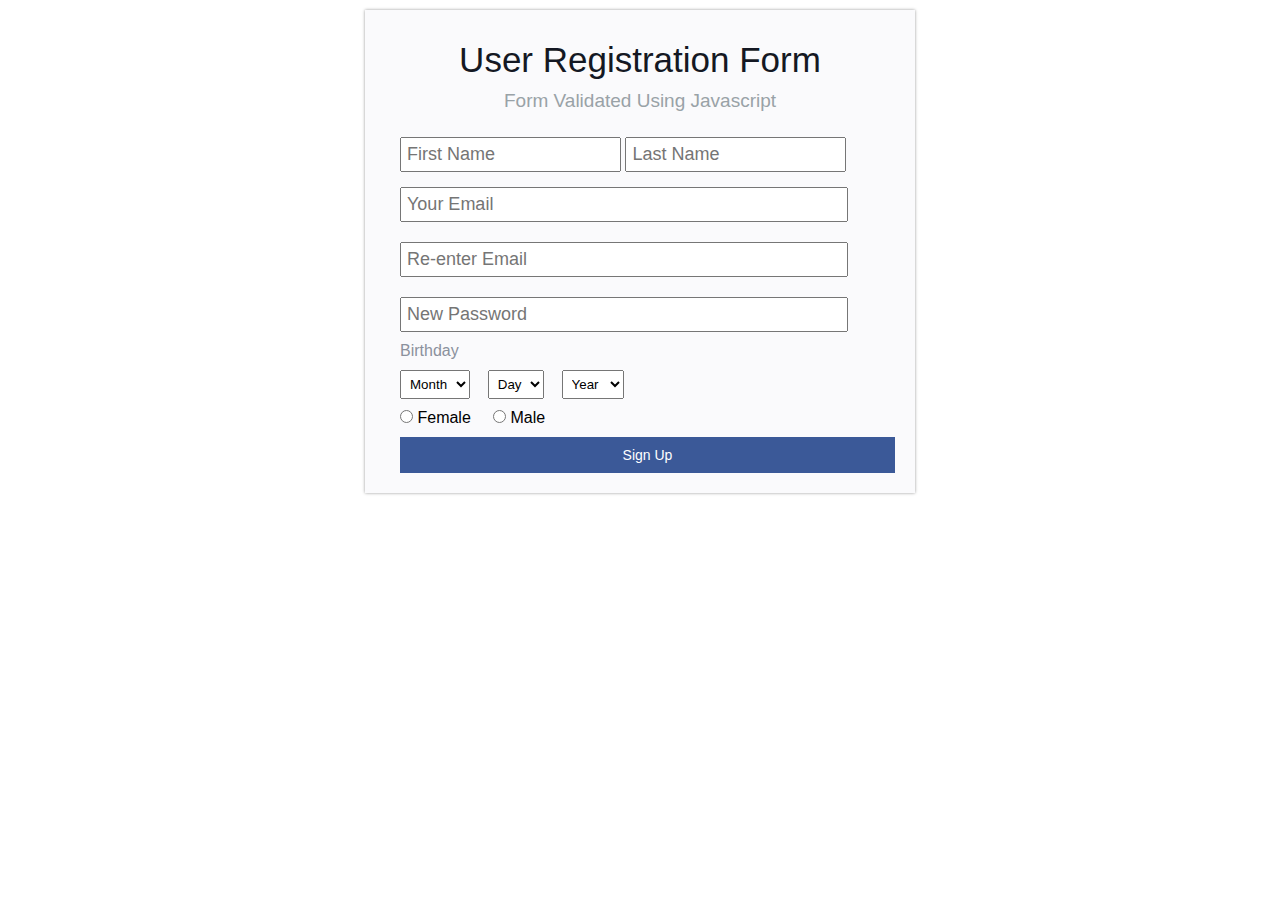
<file: index.html>
<!DOCTYPE html>
<html>


<head>
<style>
*{
 margin:0px;
 padding:0px;
 }
body{
 font-family:Tahoma, Geneva, sans-serif;
 }
#container{
 width:550px;
 background-color:rgba(250,250,252,.9);
 margin:auto;
 margin-top:10px;
 margin-bottom:10px;
 box-shadow:0 0 3px #999;
 }
#container_body{
 padding:20px;
 }
.form_title{
 font-size:35px;
 color:#141823;
 text-align:center;
 padding:10px;
 font-weight:normal;
 }
.head_para{
 font-size:19px;
 color:#99a2a7;
 text-align:center;
 font-weight:normal;
 }
#form_name{
 padding:25px 0 0 15px;
 }
.firstnameorlastname{
  margin-right:20px;
 }
.input_name{
 width:207px;
 padding:5px;
 font-size:18px;
 }
#email_form{
 clear:both;
 padding:15px 0 10px 0px;
 }
.input_email{
 width:434px;
 padding:5px;
 font-size:18px;
 }
#Re_email_form{
 padding:10px 0 10px 0px;
 }
.input_Re_email{
 width:434px;
 padding:5px;
 font-size:18px;
 }
#password_form{
 padding:10px 0 10px 0px;
 }
.input_password{
 width:434px;
 padding:5px;
 font-size:18px;
 }
.birthday_title{
 font-size:16px; 
 color:#8b919d; 
 font-weight:normal;
 padding:0 0 10px 0;
 }
select{
 padding:5px;
 }
#birthday{
 font-size:12px;
 color:#8b919d;
 padding-top:10px;
 }
#radio_button{
 padding:10px 0 0 0;
 }
#sign_user{
 font-size:14px;
 color:#FFF;
 text-align:center;
 background-color:#3B5998;
 padding:10px;
 margin-top:10px;
 cursor: pointer;
 }
#errorBox{
 color:#F00;
 }
</style>


</head>
<body>
<div id="emptyDiv"></div>
<div id="description"></div>
<!--container start-->
<div id="container">
  <div id="container_body">
    <div>
      <h2 class="form_title">User Registration Form</h2>
      <p class="head_para">Form Validated Using Javascript</p>
    </div>
    <!--Form  start-->
    <div id="form_name">
      <div class="firstnameorlastname">
       <form name="form" >
       <div id="errorBox"></div>
        <input type="text" name="Name" value="" placeholder="First Name"  class="input_name" >
        <input type="text" name="LastName" value="" placeholder="Last Name" class="input_name" >

      </div>
      <div id="email_form">
        <input type="text" name="Email" value=""  placeholder="Your Email" class="input_email">
      </div>
      <div id="Re_email_form">
        <input type="text" name="enterEmail" value=""  placeholder="Re-enter Email" class="input_Re_email">
      </div>
      <div id="password_form">
        <input type="password" name="Password" value=""  placeholder="New Password" class="input_password">
      </div>
      <!--birthday details start-->
      <div>
        <h3 class="birthday_title">Birthday</h3>
      </div>
      <div>
        <select name="birthday_month" >
          <option value="" selected >Month</option>
          <option value="1">Jan</option>
          <option value="2">Feb</option>
          <option value="3">Mar</option>
          <option value="4">Apr</option>
          <option value="5">May</option>
        </select>
        &nbsp;&nbsp;
        <select name="birthday_day" >
          <option value="" selected>Day</option>
          <option value="1">1</option>
          <option value="2">2</option>
          <option value="3">3</option>
          <option value="4">4</option>
          <option value="5">5</option>
        </select>
        &nbsp;&nbsp;
        <select name="birthday_year">
          <option value="" selected>Year</option>
          <option value="2013">2013</option>
          <option value="2012">2012</option>
          <option value="2011">2011</option>
          <option value="2010">2010</option>
          <option value="2009">2009</option>
        </select>
      </div>
      <!--birthday details ends-->
      <div id="radio_button">
        <input type="radio" name="radiobutton" value="Female">
        <label >Female</label>
        &nbsp;&nbsp;&nbsp;
        <input type="radio" name="radiobutton" value="Male">
        <label >Male</label>
      </div>
       <div>
        <p id="sign_user" onClick="Submit()">Sign Up </p>
      </div>
     </form>
    </div>
    <!--form ends-->
  </div>
</div>
<script type= "text/javascript">

function Submit(){
 var emailRegex = /^[A-Za-z0-9._]*\@[A-Za-z]*\.[A-Za-z]{2,5}$/;
 var fname = document.form.Name.value,
  lname = document.form.LastName.value,
  femail = document.form.Email.value,
  freemail = document.form.enterEmail.value,
  fpassword = document.form.Password.value,
  fmonth = document.form.birthday_month.value,
  fday = document.form.birthday_day.value,
  fyear = document.form.birthday_year.value;

 if( fname == "" )
   {
     document.form.Name.focus() ;
  document.getElementById("errorBox").innerHTML = "enter the first name";
     return false;
   }
 if( lname == "" )
   {
     document.form.LastName.focus() ;
   document.getElementById("errorBox").innerHTML = "enter the last name";
     return false;
   }

   if (femail == "" )
 {
  document.form.Email.focus();
  document.getElementById("errorBox").innerHTML = "enter the email";
  return false;
  }else if(!emailRegex.test(femail)){
  document.form.Email.focus();
  document.getElementById("errorBox").innerHTML = "enter the valid email";
  return false;
  }

   if (freemail == "" )
 {
  document.form.enterEmail.focus();
  document.getElementById("errorBox").innerHTML = "Re-enter the email";
  return false;
  }else if(!emailRegex.test(freemail)){
  document.form.enterEmail.focus();
  document.getElementById("errorBox").innerHTML = "Re-enter the valid email";
  return false;
  }

  if(freemail !=  femail){
   document.form.enterEmail.focus();
   document.getElementById("errorBox").innerHTML = "emails are not matching, re-enter again";
   return false;
   }


 if(fpassword == "")
  {
   document.form.Password.focus();
   document.getElementById("errorBox").innerHTML = "enter the password";
   return false;
  }

   if (fmonth == "") {
        document.form.birthday_month.focus();
  document.getElementById("errorBox").innerHTML = "select the birthday month";
        return false;
     }
  if (fday == "") {
        document.form.birthday_day.focus();
  document.getElementById("errorBox").innerHTML = "select the birthday day";
        return false;
     }
  if (fyear == "") {
        document.form.birthday_year.focus();
  document.getElementById("errorBox").innerHTML = "select the birthday year";
        return false;
     }
  if(document.form.radiobutton[0].checked == false && document.form.radiobutton[1].checked == false){
    document.getElementById("errorBox").innerHTML = "select your gender";
    return false;
   }
  if(fname != '' && lname != '' && femail != '' && freemail != '' && fpassword != '' && fmonth != '' && fday != '' && fyear != ''){
   document.getElementById("errorBox").innerHTML = "form submitted successfully";
   alert("Form Submitted Successfully");
   window.location = "Books.html";
   }

}



</script>
</body>
</html>
</file>
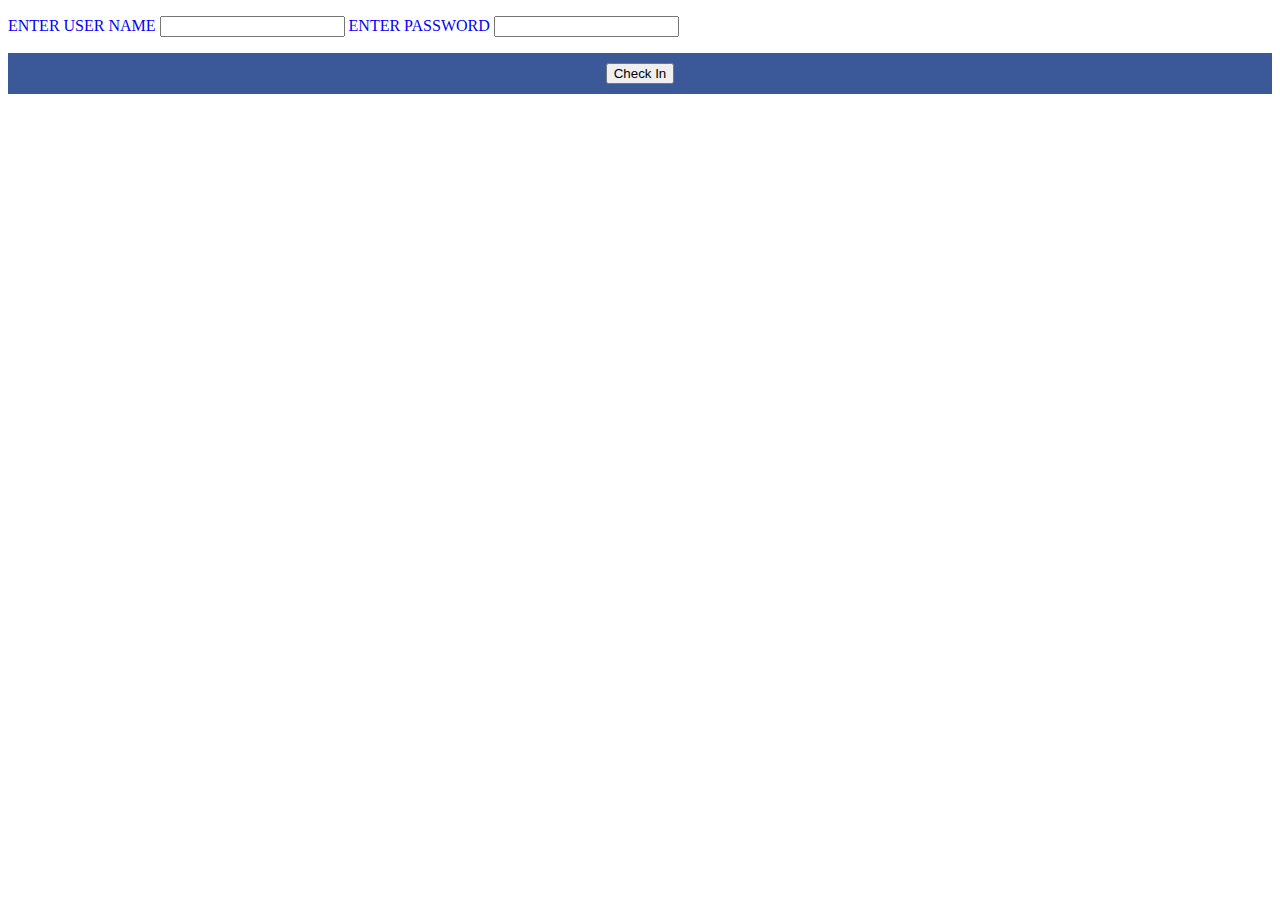
<file: index1.html>
<!DOCTYPE html>
<html>
<head>
<style>
#submit{
position: relative;
 font-size:14px;
 color:#FFF;
 text-align:center;
 background-color:#3B5998;
 padding:10px;
 cursor: pointer;
 }
p {
color: blue;


}


</style>





    </head>
    <body>
    <script type = "text/javascript">

    var count = 2;
    function validate() {
    var un = document.myform.username.value;
    var pw = document.myform.pword.value;
    var valid = false;

    var unArray = ["Philip", "George", "Sarah", "Michael"];  // as many as you like - no comma after final entry
    var pwArray = ["Password1", "Password2", "Password3", "Password4"];  // the corresponding passwords;

    for (var i=0; i <unArray.length; i++) {
    if ((un == unArray[i]) && (pw == pwArray[i])) {
    valid = true;
    break;
    }
    }

    if (valid) {
    alert ("Login was successful");
    window.location = "Books.html";
    return false;
    }

    var t = " tries";
    if (count == 1) {t = " try"}

    if (count >= 1) {
    alert ("Invalid username and/or password.  You have " + count + t + " left.");
    document.myform.username.value = "";
    document.myform.pword.value = "";
    setTimeout("document.myform.username.focus()", 25);
    setTimeout("document.myform.username.select()", 25);
    count --;
    }


    }

    </script>

    <form name = "myform">
    <p>ENTER USER NAME <input type="text" name="username"> ENTER PASSWORD <input type="password" name="pword">
    <div id= "submit"><input type="button" value="Check In" name="Submit" onclick= "validate()"></div>
    </p>

    </form>


    </body>
    </html>
</file>
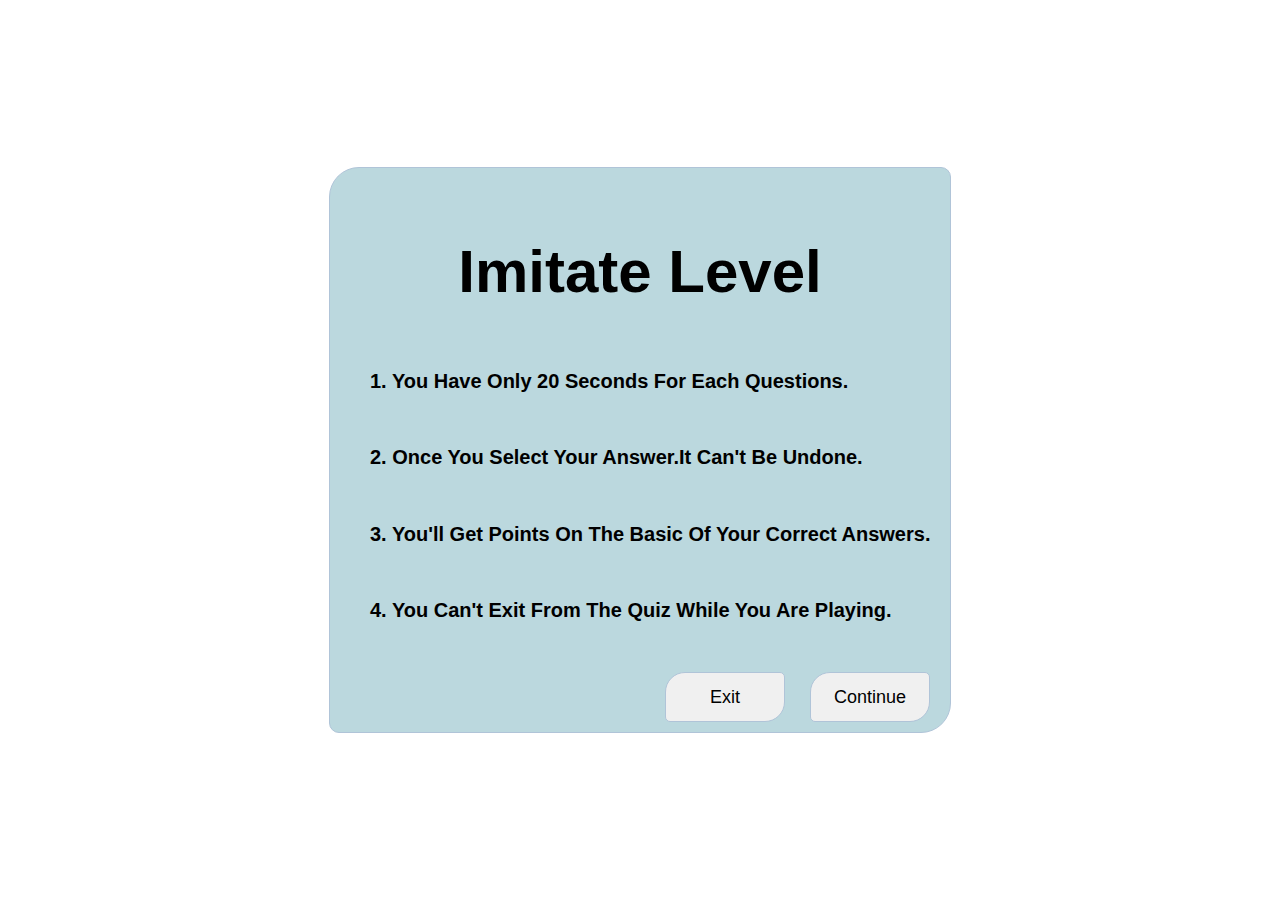
<file: Ahmad/html quistion.html>
<!DOCTYPE html>
<html lang="en">
<head>
	<meta charset="UTF-8">
	<meta http-equiv="X-UA-Compatible" content="IE=edge">
	<meta name="viewport" content="width=device-width, initial-scale=1.0">
	<link rel="stylesheet" href="css quistion.css">
</head>
<body>
        <!-- start -->
        <div id="guide">
            <h2>Imitate Level </h2>
            <h4>1. You Have Only 20 Seconds For Each Questions.</h4>
            <h4>2. Once You Select Your Answer.It Can't Be Undone.</h4>
            <h4>3. You'll Get Points On The Basic Of Your Correct Answers.</h4>
            <h4>4. You Can't Exit From The Quiz While You Are Playing.</h4>
            <div id="button">
                <button id="exit">Exit</button>
                <button id="continue">Continue</button>
            </div>
        </div>
      <!-- end -->




	<div class="panel">
		<div class="result">

		</div>
		<div class="question-container" id="question">
			Question goes here.
		</div>
		<div class="option-container">
			<button class="option" onclick="" id="op1" >option1</button>
	
			<button class="option" id="op2" >option2</button>
	
			<button class="option" id="op3">option3</button>
	
			<button class="option" id="op4">option4</button>
		</div>
		<div class="navigation">
			<button class="next" id="next">Next</button>
			<button id="finish" >Finish</button>
			<!-- <button id="level2" >Level 2</button> -->
			<!-- <a href="../Batool/project3.html"></a> -->
		</div>
		
	</div>
	<button id="level2" >Level 2</button>
	<script src="js quistion.js"></script>
</body>
</html>
</file>
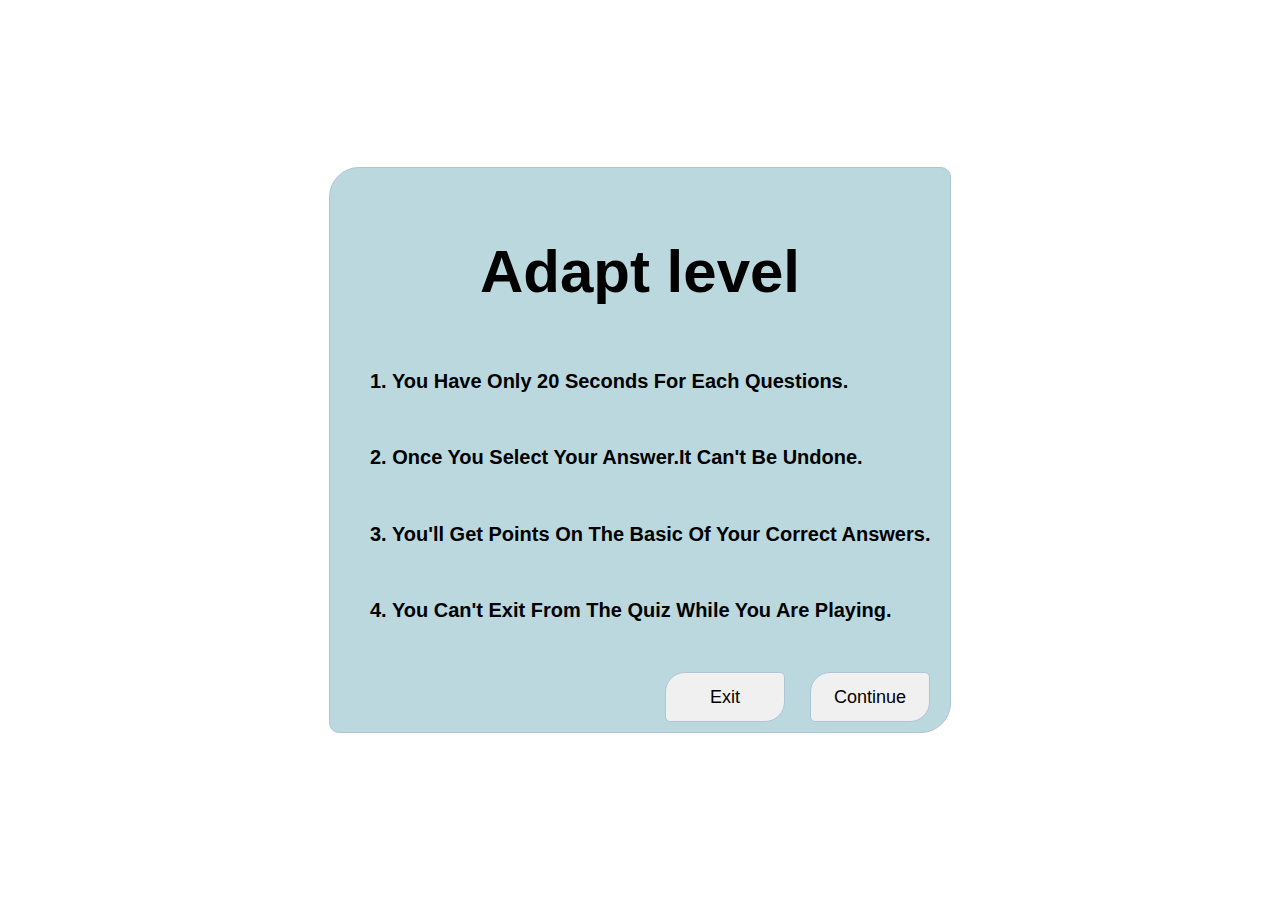
<file: Ahmad/level-2 question.html>
<!DOCTYPE html>
<html lang="en">
<head>
	<meta charset="UTF-8">
	<meta http-equiv="X-UA-Compatible" content="IE=edge">
	<meta name="viewport" content="width=device-width, initial-scale=1.0">
	<link rel="stylesheet" href="css level-2 question.css">
</head>
<body>
        <!-- start -->
        <div id="guide">
            <h2> Adapt level </h2>
            <h4>1. You Have Only 20 Seconds For Each Questions.</h4>
            <h4>2. Once You Select Your Answer.It Can't Be Undone.</h4>
            <h4>3. You'll Get Points On The Basic Of Your Correct Answers.</h4>
            <h4>4. You Can't Exit From The Quiz While You Are Playing.</h4>
            <div id="button">
                <button id="exit">Exit</button>
                <button id="continue">Continue</button>
            </div>
        </div>
      <!-- end -->




	<div class="panel">
		<div class="result">

		</div>
		<div class="question-container" id="question">
			Question goes here.
		</div>
		<div class="option-container">
			<button class="option" onclick="" id="op1" >option1</button>
	
			<button class="option" id="op2" >option2</button>
	
			<button class="option" id="op3">option3</button>
	
			<button class="option" id="op4">option4</button>
		</div>
		<div class="navigation">
			<button class="next" id="next">Next</button>
			<button id="finish" >Finish</button>
			<!-- <button id="level2" >Level 2</button> -->
			<!-- <a href="../Batool/project3.html"></a> -->
		</div>
		
	</div>
	<button id="level3" >Level 3</button>
	<script src="level-2 question.js"></script>
</body>
</html>
</file>
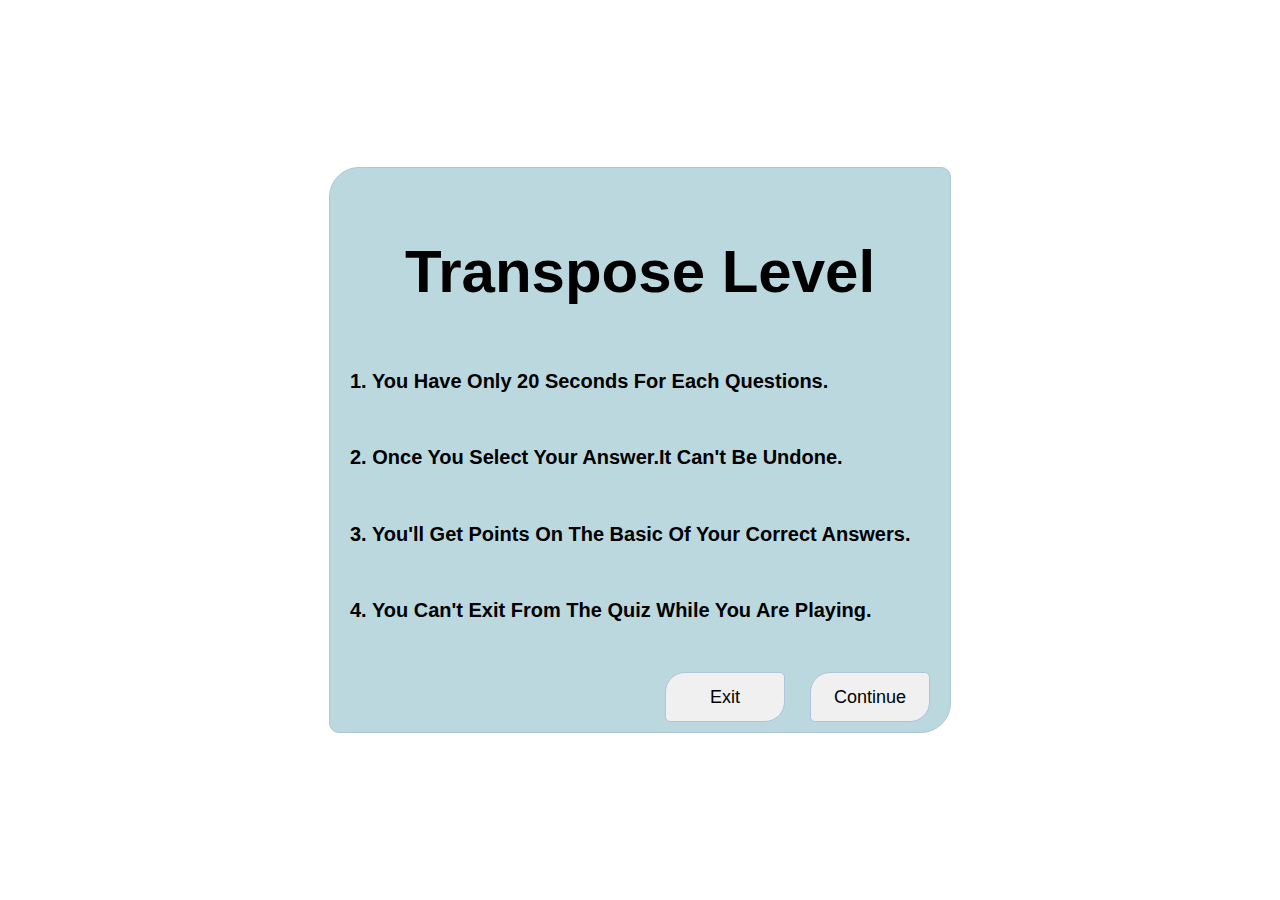
<file: Ashraf/html quistion.html>
<!DOCTYPE html>
<html lang="en">

<head>
	<meta charset="UTF-8">
	<meta http-equiv="X-UA-Compatible" content="IE=edge">
	<meta name="viewport" content="width=device-width, initial-scale=1.0">
	<link rel="stylesheet" href="css quistion.css">
</head>

<body>
	<!-- start -->
	<div id="guide">
		<h2>Transpose Level </h2>
		<h4>1. You Have Only 20 Seconds For Each Questions.</h4>
		<h4>2. Once You Select Your Answer.It Can't Be Undone.</h4>
		<h4>3. You'll Get Points On The Basic Of Your Correct Answers.</h4>
		<h4>4. You Can't Exit From The Quiz While You Are Playing.</h4>
		<div id="button">
			<button id="exit">Exit</button>
			<button id="continue">Continue</button>
		</div>
	</div>
	<!-- end -->




	<div class="panel">
		<div class="result">

		</div>
		<div class="question-container" id="question">
			Question goes here.
		</div>
		<div class="option-container">
			<button class="option" onclick="" id="op1">option1</button>

			<button class="option" id="op2">option2</button>

			<button class="option" id="op3">option3</button>

			<button class="option" id="op4">option4</button>
		</div>
		<div class="navigation">
			<button class="next" id="next">Next</button>
			<button id="finish">Finish</button>

		</div>
	</div>
	<script src="js quistion.js"></script>
</body>

</html>
</file>
<file: Ahmad/css quistion.css>
body {
    padding: 0;
    margin: 0;
    width: 100vw;
    height: 100vh;

    display: grid;
    place-items: center;

}


.panel {
    height: 100vh;
    display: flex;
    flex-direction: column;
    justify-content: center;
    align-items: center;
    display: none;

}

.question-container {
    margin: 10px;
    padding: 5px;
    width: 80vw;
    height: 10vh;
    font-size: 35px;
    font-family: Arial;
    text-align: center;
    align-items: center;
    display: flex;
    justify-content: center;
    background-color: #BBD8DE;
    color: black;
    border-radius: 30px 5px;

}

.result {
    margin: 10px;
    padding: 5px;
    width: 80vw;
    height: 10vh;
    text-align: center;
    font-size: 50px;

}

.option-container {
    /* display: flex; */
    justify-content: space-around;
    margin: 10px;
    padding: 5px;
    width: 80vw;
    height: 50vh;
    /* background-color: #9eb1b3; */


}

.option {
    padding: 10px;
    width: 80vw;
    height: 10vh;
    font-size: 40px;

    /* border-radius: 25%; */
    margin-top: 16px;
    border-radius: 30px 5px;
    border: #BBD8DE solid;

}

/* .option:hover {
    background-color: #BBD8DE;
} */

.navigation {
    width: 80vw;
    height: 10vh;
    margin: 10px;
    padding: 5px;
    display: flex;
    justify-content: space-around;
    /* background-color:#c7dddf; */
}

.next:hover {
    background-color: #BBD8DE;
}

/* .evaluate{
	
	
    color: white;
	/* background-color: #BF3325; */
/* border-radius: 30px 5px;
    border: #FF5235 solid;
    color:black; */
/* }  */
/* .evaluate:hover{
    background-color: #FF5235;
} */
.next {
    color: white;
    /* background-color: #BF3325; */
    border-radius: 30px 5px;
    border: #BBD8DE solid;
    color: black;
    display: block;
    width: 20vw;
    height: 8vh;
    padding: 5px;
    font-size: larger;

}

#finish {
    color: black;
    /* background-color: #BF3325; */
    border-radius: 30px 5px;
    border: #BBD8DE solid;
    color: black;
    width: 20vw;
    height: 8vh;
    padding: 5px;
    font-size: larger;
    display: none;
}

#level2 {
    color: black;
    /* background-color: #BF3325; */
    border-radius: 30px 5px;
    border: #BBD8DE solid;
    color: black;
    width: 20vw;
    height: 8vh;
    padding: 5px;
    font-size: larger;
    display: none;
}





/*guide Section*/








#guide,
#quiz {
    height: auto;
    width: 580px;
    padding: 20px;
    background: #BBD8DE;
    border-radius: 30px 10px;
    border: 1px solid #b0c4d8;

    /* display: none; */
}

#guide h2 {
    font-size: 60px;
    color: black;
    font-family: Arial;
  text-align: center;
}

#guide h4 {
    height: 50px;
    width: 100%;
    display: flex;
    align-items: center;
    font-size: 20px;
    font-family: Arial;
    padding-left: 20px;
}

#guide #button {
    height: 50px;
    width: 100%;
    display: flex;
    justify-content: flex-end;
}

#guide #button button {
    height: 50px;
    width: 120px;
    margin: 10px 25px;
    border: none;
    outline: none;
    color: black;
    background: #F0F0F0;
    border: 1px solid #b0c4d8;
    border-radius: 20px 5px;
    font-size: 18px;
    cursor: pointer;
}

#guide #button button:last-child {
    margin: 10px 0;
}

#guide #button button:hover {
    background: #92bcc4;
}

@media only screen and (min-device-width: 0) and (max-device-width: 480px) {
    .question-container {

        width: 80vw;
        height: 16vh;
        font-size: 18px;
        font-family: Arial, Helvetica, sans-serif;
        text-align: center;
        align-items: center;
        display: flex;
        justify-content: center;
        background-color: #BBD8DE;


    }

    .option {
        font-size: 14px;
        width: 60vw;
    }

    .option-container {
        display: flex;
        flex-wrap: wrap;
    }

}

@media only screen and (min-device-width:481px) and (max-device-width: 780px) {

    .question-container {

        width: 80vw;
        height: 16vh;
        font-size: 22px;

        text-align: center;
        align-items: center;
        display: flex;
        justify-content: center;



    }

    .option {
        font-size: 18px;
    }


}
</file>
<file: Ahmad/css level-2 question.css>
body {
    padding: 0;
    margin: 0;
    width: 100vw;
    height: 100vh;

    display: grid;
    place-items: center;

}


.panel {
    height: 100vh;
    display: flex;
    flex-direction: column;
    justify-content: center;
    align-items: center;
    display: none;
}

.question-container {
    margin: 10px;
    padding: 5px;
    width: 80vw;
    height: 10vh;
    font-size: 35px;
    font-family: Arial;
    text-align: center;
    align-items: center;
    display: flex;
    justify-content: center;
    background-color: #BBD8DE;
    color: black;
    border-radius: 30px 5px;

}

.result {
    margin: 10px;
    padding: 5px;
    width: 80vw;
    height: 10vh;
    text-align: center;
    font-size: 50px;

}

.option-container {
    /* display: flex; */
    justify-content: space-around;
    margin: 10px;
    padding: 5px;
    width: 80vw;
    height: 50vh;
    /* background-color: #9eb1b3; */


}

.option {
    padding: 10px;
    width: 80vw;
    height: 10vh;
    font-size: 40px;

    /* border-radius: 25%; */
    margin-top: 16px;
    border-radius: 30px 5px;
    border: #BBD8DE solid;

}

/* .option:hover {
    background-color: #BBD8DE;
} */

.navigation {
    width: 80vw;
    height: 10vh;
    margin: 10px;
    padding: 5px;
    display: flex;
    justify-content: space-around;
    /* background-color:#c7dddf; */
}

.next:hover {
    background-color: #BBD8DE;
}

/* .evaluate{
	
	
    color: white;
	/* background-color: #BF3325; */
/* border-radius: 30px 5px;
    border: #FF5235 solid;
    color:black; */
/* }  */
/* .evaluate:hover{
    background-color: #FF5235;
} */
.next {
    color: white;
    /* background-color: #BF3325; */
    border-radius: 30px 5px;
    border: #BBD8DE solid;
    color: black;
    display: block;
    width: 20vw;
    height: 8vh;
    padding: 5px;
    font-size: larger;

}

#finish {
    color: black;
    /* background-color: #BF3325; */
    border-radius: 30px 5px;
    border: #BBD8DE solid;
    color: black;
    width: 20vw;
    height: 8vh;
    padding: 5px;
    font-size: larger;
    display: none;
}

#level3 {
    color: black;
    /* background-color: #BF3325; */
    border-radius: 30px 5px;
    border: #BBD8DE solid;
    color: black;
    width: 20vw;
    height: 8vh;
    padding: 5px;
    font-size: larger;
    display: none;
}





/*guide Section*/
#guide,
#quiz {
    height: auto;
    width: 580px;
    padding: 20px;
    background: #BBD8DE;
    border-radius: 30px 10px;
    border: 1px solid #b0c4d8;
    font-family: Arial;
    /* display: none; */
}

#guide h2 {
    font-size: 60px;
    color: black;
    font-family: Arial;
   text-align: center;

}

#guide h4 {
    height: 50px;
    width: 100%;
    display: flex;
    align-items: center;
    font-size: 20px;
    font-family: Arial;
    padding-left: 20px;
}

#guide #button {
    height: 50px;
    width: 100%;
    display: flex;
    justify-content: flex-end;
}

#guide #button button {
    height: 50px;
    width: 120px;
    margin: 10px 25px;
    border: none;
    outline: none;
    color: black;
    background: #F0F0F0;
    border: 1px solid #b0c4d8;
    border-radius: 20px 5px;
    font-size: 18px;
    cursor: pointer;
}

#guide #button button:last-child {
    margin: 10px 0;
}

#guide #button button:hover {
    background: #92bcc4;
}

@media only screen and (min-device-width: 0) and (max-device-width: 480px) {
    .question-container {

        width: 80vw;
        height: 16vh;
        font-size: 18px;
        font-family: Arial, Helvetica, sans-serif;
        text-align: center;
        align-items: center;
        display: flex;
        justify-content: center;
        background-color: #BBD8DE;


    }

    .option {
        font-size: 14px;
        width: 60vw;
    }

    .option-container {
        display: flex;
        flex-wrap: wrap;
    }

}

@media only screen and (min-device-width:481px) and (max-device-width: 780px) {

    .question-container {

        width: 80vw;
        height: 16vh;
        font-size: 22px;

        text-align: center;
        align-items: center;
        display: flex;
        justify-content: center;



    }

    .option {
        font-size: 18px;
    }


}
</file>
<file: Ashraf/css quistion.css>
body{
	padding: 0;
	margin: 0;	
	width:100vw;
	height: 100vh;	
    
        display: grid;
        place-items: center;
     
    }
    

.panel{
	height: 100vh;
	display: flex;
	flex-direction: column;
	justify-content: center;
	align-items: center;
    display: none;
}
.question-container{
	margin: 10px;
	padding: 5px;
	width: 80vw;
	height: 10vh;
	font-size: 30px;
    font-family: Arial, Helvetica, sans-serif ;
	text-align: center;
    align-items: center;
    display: flex;
    justify-content: center;
    background-color:#BBD8DE;
    color: black;
    border-radius: 30px 5px;
	
}
.result{
	margin: 10px;
	padding: 5px;
	width:80vw;
	height: 10vh;
	text-align: center;
	font-size: 50px;
	
}
.option-container{
	/* display: flex; */
	justify-content: space-around;
	margin: 10px;
	padding: 5px;
	width: 80vw;
	height: 50vh;
	/* background-color: #9eb1b3; */

		
}
.option{	
	padding: 10px;
	width: 80vw;
	height: 10vh;
	font-size: 35px;
	
	/* border-radius: 25%; */
    margin-top: 16px;
    border-radius: 30px 5px;
    border:#BBD8DE solid;

}
/* .option:hover{
	background-color: #FF5235;
} */
.navigation{
	width: 80vw;
	height: 10vh;
	margin: 10px;
	padding: 5px;
	display: flex;
	justify-content: space-around;
	/* background-color:#c7dddf; */
}

.evaluate,.next{
	width:20vw;
	height: 8vh;
	padding: 5px;
	font-size: larger;
}
.next:hover{
    background-color: #BBD8DE;
}
/* .evaluate{
	
	
    color: white; */
	/* background-color: #BF3325; */
    /* border-radius: 30px 5px;
    border: #FF5235 solid;
    color:black;
} */
/* .evaluate:hover{
    background-color: #FF5235;
} */
.next{
	color:black;
	/* background-color: #BF3325; */
    border-radius: 30px 5px;
    border: #BBD8DE solid;
    
}

#finish
{
    color: black;
	/* background-color: #BF3325; */
    border-radius: 30px 5px;
    border: #BBD8DE solid;
    
    width:20vw;
	height: 8vh;
	padding: 5px;
	font-size: larger;
display: none;
}



/*guide Section*/

    

#guide,
#quiz {
    height: auto;
    width: 580px;
    padding: 20px;
    background:  #BBD8DE;
    border-radius: 30px 10px;
    border: 1px solid #b0c4d8;
    /* display: none; */
}

#guide h2 {
    font-size: 60px;
    color: black;
    text-align: center;
    font-family: Arial;
}

#guide h4 {
    height: 50px;
    width: 100%;
    display: flex;
    align-items: center;
    font-size: 20px;
    font-family: Arial;
}

#guide #button {
    height: 50px;
    width: 100%;
    display: flex;
    justify-content: flex-end;
}

#guide #button button {
    height: 50px;
    width: 120px;
    margin: 10px 25px;
    border: none;
    outline: none;
    color: black;
    background: #F0F0F0
    ;
    border: 1px solid #b0c4d8;
    border-radius: 20px 5px;
    font-size: 18px;
    cursor: pointer;
}

#guide #button button:last-child {
    margin: 10px 0;
}

#guide #button button:hover {
    background: #92bcc4;
}

@media only screen and (min-device-width: 0) and (max-device-width: 480px){
    .question-container {
      
        width: 80vw;
        height: 16vh;
        font-size: 18px;
        font-family: Arial, Helvetica, sans-serif;
        text-align: center;
        align-items: center;
        display: flex;
        justify-content: center;
        background-color: #BBD8DE;
       
      
    }

    .option{
        font-size: 14px;
        width: 60vw;
    }
    .option-container{
        display: flex;
        flex-wrap: wrap;
    }

}

@media only screen and (min-device-width:481px) and (max-device-width: 780px){

    .question-container {
     
        width: 80vw;
        height: 16vh;
        font-size: 22px;
    
        text-align: center;
        align-items: center;
        display: flex;
        justify-content: center;
       
       
        
    }

    .option{
        font-size: 18px;
    }


}
</file>
